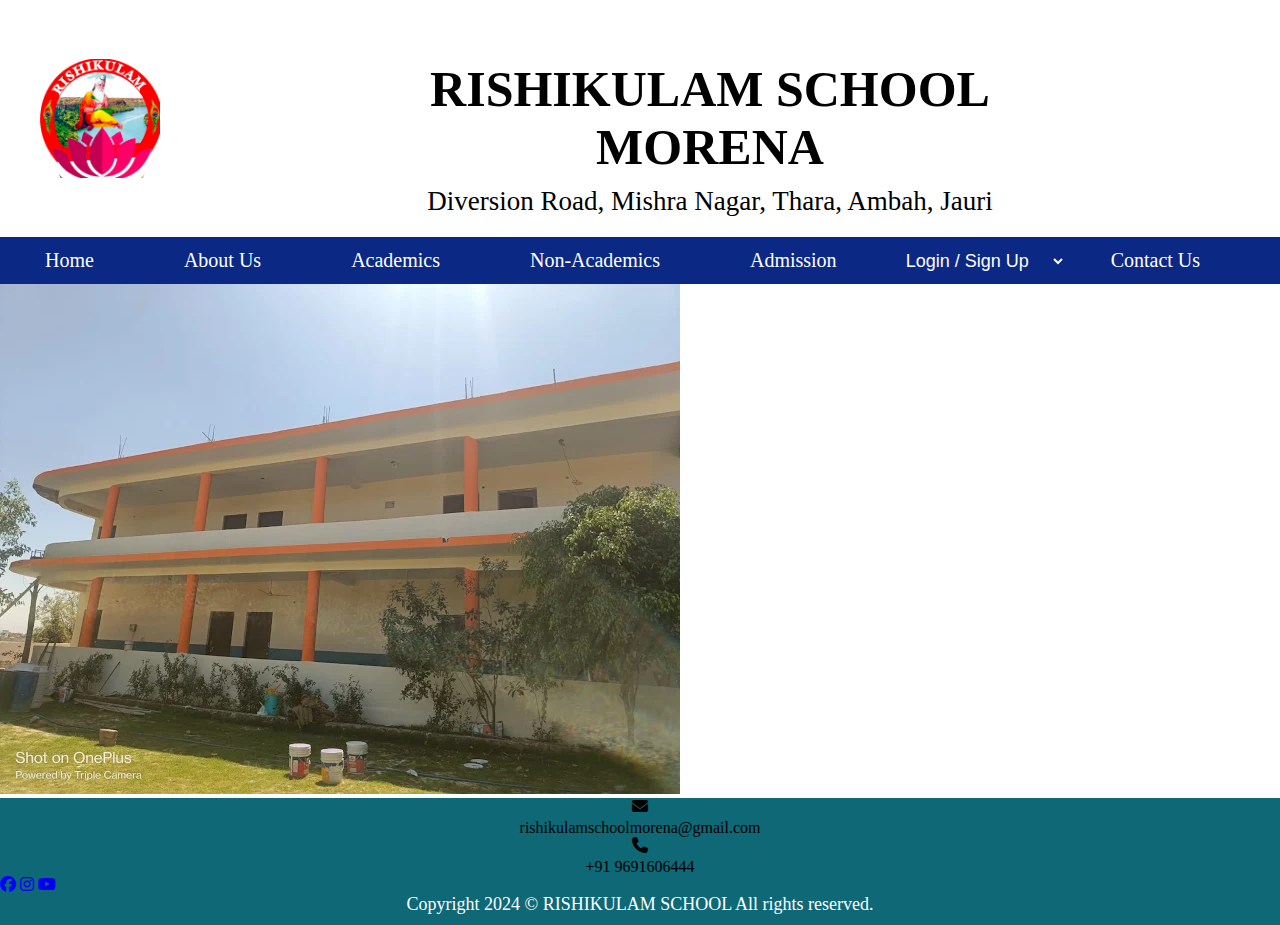
<file: index.html>
<!DOCTYPE html>
<html lang="en">

<head>
    <meta charset="UTF-8">
    <meta http-equiv="X-UA-Compatible" content="IE=edge">
    <meta name="viewport" content="width=device-width, initial-scale=1.0">
    <title>School Management</title>
    <link rel="stylesheet" href="style.css">
    <link rel="stylesheet" href="https://cdnjs.cloudflare.com/ajax/libs/font-awesome/6.7.2/css/all.min.css">
</head>

<body>

    <div class="logo_name">
        <img class="logo_img" src="images/logo-removebg-preview.png" alt="">
        <div class="school_name">
            <h1 class="name">RISHIKULAM SCHOOL MORENA</h1>
            <p>Diversion Road, Mishra Nagar, Thara, Ambah, Jauri</p>
        </div>
    </div>

    <nav class="navbar">
        <ul class="nav">
            <li><a href="/">Home</a></li>
            <li><a href="/about">About Us</a></li>
            <li><a href="/academics">
                    Academics</a>
            </li>
            <li><a href="/non-academics">
                    Non-Academics</a>
            </li>
            <li><a href="/admission">Admission</a></li>
            <!-- <li><a href="/login">Login</a> -->
            <select name="Login" id="login">
                <option value="Login" selected>Login / Sign Up</option>
                <option value="admin">Admin Login</option>
                <option value="teacher">Teacher Login</option>
                <option value="student">Student Login</option>
            </select>
            </li>
            <li><a href="/contact.html">
                    Contact Us</a>
            </li>
        </ul>
    </nav>

    <section class="hero">
        <img src="images/img1.webp" alt="">
    </section>

    <footer class="footer">
        <div class="end">

            <div class="mail call">
                <i class="fa-solid fa-envelope"></i>
                <p>rishikulamschoolmorena@gmail.com</p>
            </div>

            <div class="phone call">
                <i class="fa-solid fa-phone"></i>
                <p>+91 9691606444</p>
            </div>

            <a href="https://www.facebook.com/rishi.kulam.3"><i class="fa-brands fa-facebook"
                    style="color:blue ;"></i></a>

            <a href="https://www.instagram.com/rishikulam?igsh=cWp4ZDZ0YjBkbmd6"><i
                    class="fa-brands fa-instagram"></i></a>

            <a href="https://www.youtube.com/@rishikulamschool5539"><i class="fa-brands fa-youtube"></i></a>

        </div>

        <p class="copyright">Copyright 2024 © RISHIKULAM SCHOOL All rights reserved. </p>
    </footer>
</body>

</html>
</file>
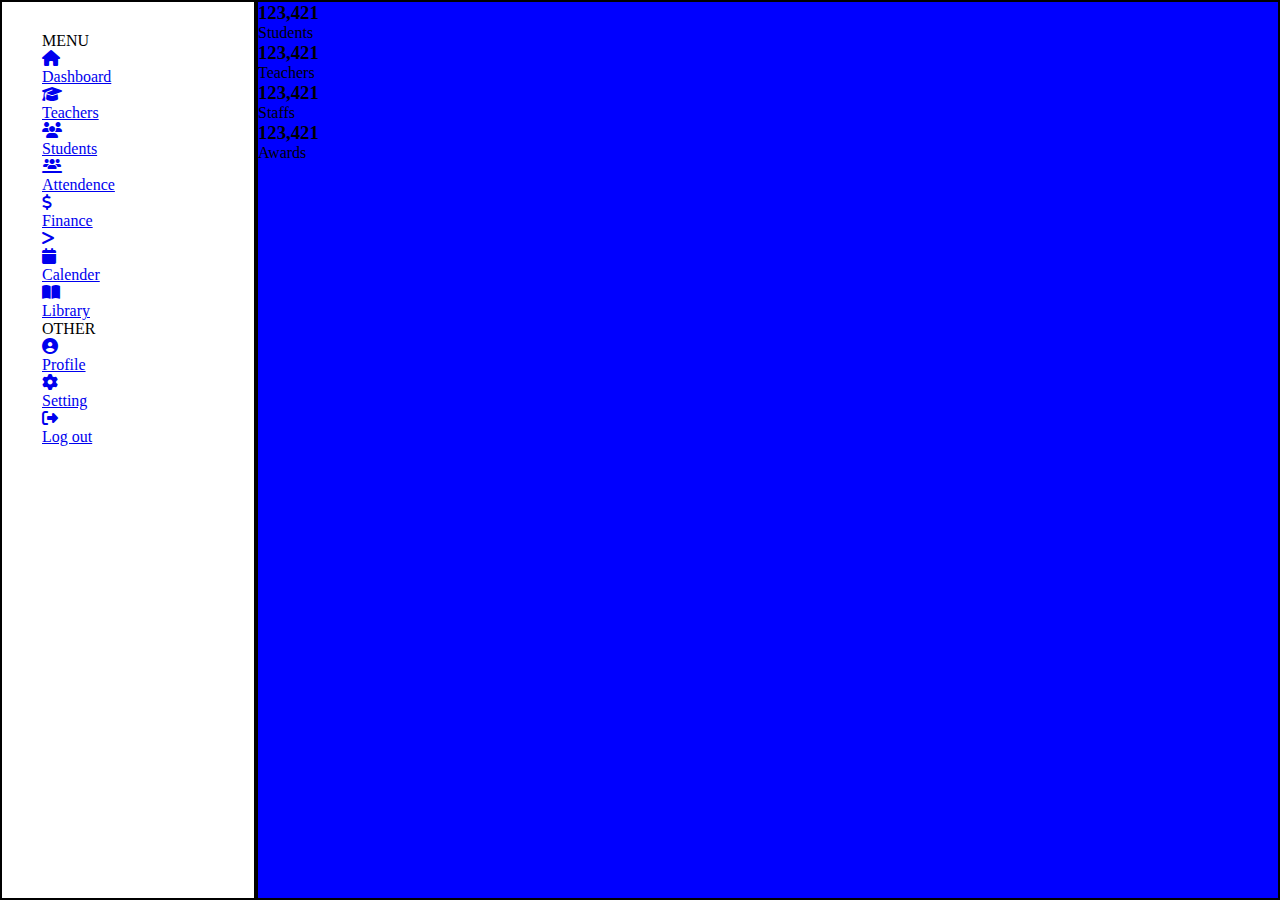
<file: admin Dashboard.html>
<!-- https://themeforest.net/item/schoolhub-school-management-dashboard-figma-template/52706786 -->

<!DOCTYPE html>
<html lang="en">

<head>
    <meta charset="UTF-8">
    <meta http-equiv="X-UA-Compatible" content="IE=edge">
    <meta name="viewport" content="width=device-width, initial-scale=1.0">
    <title>Admin DashBoard</title>
    <link rel="stylesheet" href="admin Dashboard.css">
    <link rel="stylesheet" href="https://cdnjs.cloudflare.com/ajax/libs/font-awesome/6.7.2/css/all.min.css">

</head>

<body>
    <div class="admin_dash">
        <section class="menu-section">

            <div class="menu-bar">

                <p class="MENU">MENU</p>
                <!-- <i class="fa-solid fa-bars"></i> -->

                <div class="dashboard menu active">
                    <a href="/dash-menu">
                        <i class="fa-solid fa-house"></i>
                        <p>Dashboard</p>
                    </a>
                </div>

                <div class="teachers menu">
                    <a href="/teach-menu"> <i class="fa-solid fa-graduation-cap"></i>
                        <p>Teachers</p>
                    </a>
                </div>

                <div class="students menu">
                    <a href="/stud-menu">
                        <i class="fa-solid fa-users"></i>
                        <p>Students</p>
                    </a>
                </div>


                <div class="attendence menu">
                    <a href="/atend-menu">
                        <i class="fa-solid fa-users-line"></i>
                        <p>Attendence</p>
                    </a>
                </div>

                <div class="finance menu">
                    <a href="/fina-menu">
                        <i class="fa-solid fa-dollar-sign"></i>
                        <p>Finance</p>
                        <i class="fa-solid fa-greater-than greater"></i>
                    </a>
                </div>

                <div class="calender menu">
                    <a href="/calen-menu">
                        <i class="fa-solid fa-calendar"></i>
                        <p>Calender</p>
                    </a>
                </div>

                <div class="library menu">
                    <a href="/lib-menu"><i class="fa-solid fa-book-open"></i>
                        <p>Library</p>
                    </a>
                </div>


                <p class="MENU other">OTHER</p>

                <div class="profile menu">
                    <a href="/profile-menu"> <i class="fa fa-circle-user"></i>
                        <p>Profile</p>
                    </a>
                </div>

                <div class="setting menu">
                    <a href="/set-menu"><i class="fa-solid fa-gear"></i>
                        <p>Setting</p>
                    </a>
                </div>

                <div class="log-out menu">
                    <a href="/log-menu">
                        <i class="fa-solid fa-right-from-bracket"></i>
                        <p>Log out</p>
                    </a>
                </div>

            </div>
        </section>
        <section class="main-section">
           
            <div class="cards">

                <div class="stud-card card purple">
                    <h3>123,421</h3>
                    <p>Students</p>
                </div>

                <div class="teach-card card">
                    <h3>123,421</h3>
                    <p>Teachers</p>
                </div>

                <div class="staff-card card purple">
                    <h3>123,421</h3>
                    <p>Staffs</p>
                </div>

                <div class="award-card card">
                    <h3>123,421</h3>
                    <p>Awards</p>
                </div>
            </div>
        </section>
    </div>

</body>

</html>
</file>
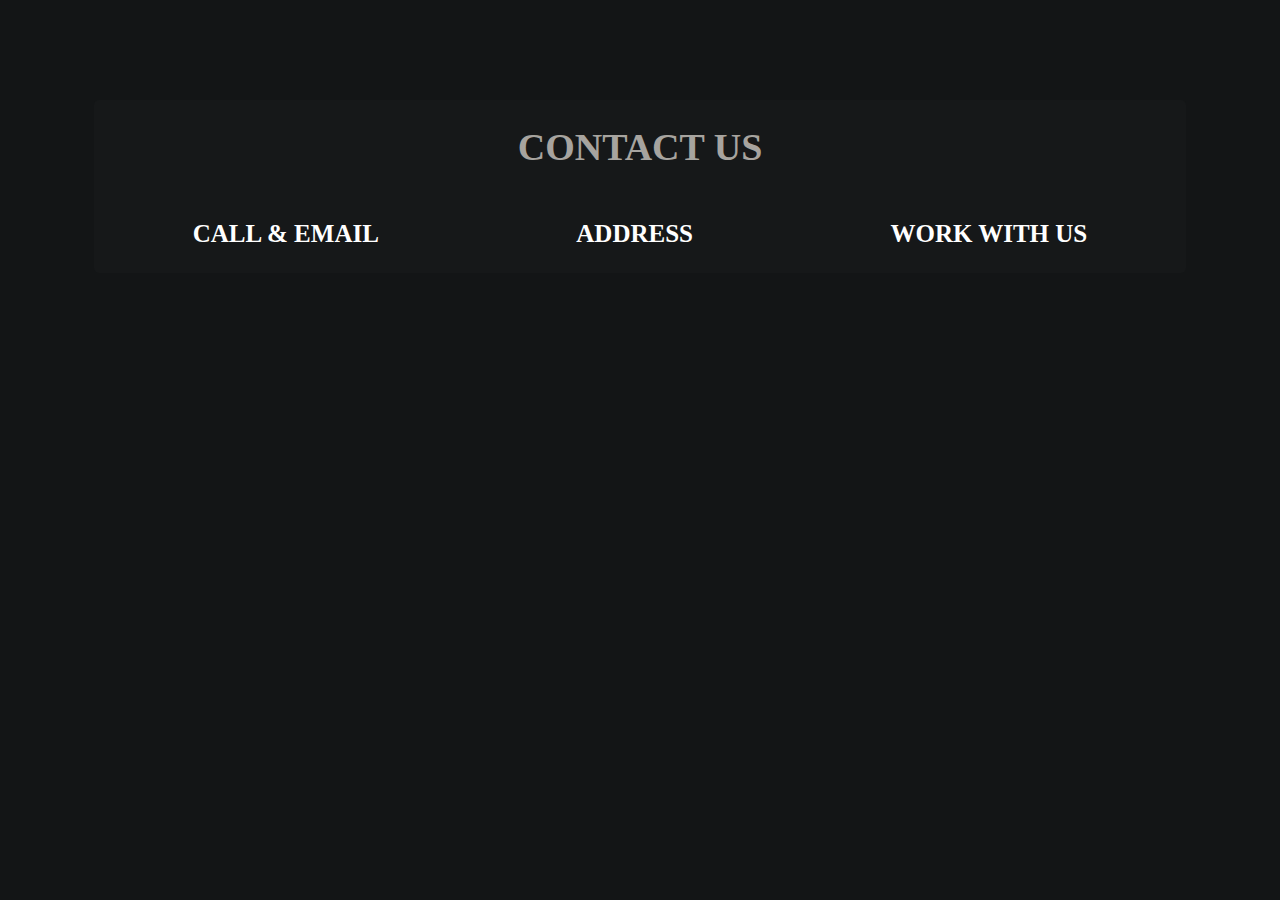
<file: contact.html>
<!DOCTYPE html>
<html lang="en">

<head>
    <meta charset="UTF-8">
    <meta http-equiv="X-UA-Compatible" content="IE=edge">
    <meta name="viewport" content="width=device-width, initial-scale=1.0">
    <title>Contact</title>
    <style>
        body {
            background-color: rgb(26, 25, 25);
            background-color: #131516;
        }

        .container {
            display: flex;
            justify-content: center;
            align-items: center;
            margin-top: 100px;
        }

        .card {
            background-color: #161819;
            color: white;
            width: 1092px;
            text-align: center;
            border-radius: 5px;
        }

        .card h1 {
            color: #A7A49F;
            font-size: 38px;
        }
        .contact{
            display: flex;
            justify-content: space-around;
        }
        .contact h3{
            font-size: 25px;
        }
    </style>
</head>

<body>
    <div class="container">
        <div class="card">
            <h1>CONTACT US</h1>
            <span class="contact">
            <h3>CALL & EMAIL</h3>
            <h3>ADDRESS</h3>
            <h3>WORK WITH US</h3>
            </span>
        </div>

    </div>
</body>

</html>
</file>
<file: style.css>
* {
    margin: 0;
    padding: 0;
    box-sizing: border-box;
}

.logo_name{
    margin: 20px 40px ;
    display: flex;
    align-items: center;
}

.logo_img{
    width: 120px;
}
.school_name{
    margin: 40px 200px 0px;
   text-align: center;
}
.school_name h1{
    width: 700px;
    font-size: 50px;
    font-weight: 800;
}
.school_name p{
    margin-top: 10px;
    font-size: 27px;
}
.navbar{
    margin-top: 15px;
    background-color:rgb(12, 40, 133);
}

.navbar .nav{
    display: flex;
    align-items: center;
}

.nav li {
    padding: 12px 45px;
    list-style: none;
    font-size: 20px;
    font-weight: 500;
}

.nav a {
    text-decoration: none;
    color: white;

}
#login{
    padding:0px 20px;
    background:none;
    border: none;
    outline: none;
    color: white;
    font-size: 18px;
    font-weight: 500;
}
#login option{
    color: black;
}

/* Contact Section */
/* 
.contact {
    display: flex;
    justify-content: center;
    align-items: center;
    margin-top: 100px;
}

.contact_card {
    background-color: #161819;
    color: white;
    width: 1092px;
    text-align: center;
    border-radius: 5px;
}

.contact_card h1 {
    color: #A7A49F;
    font-size: 38px;
}
.contact_card span{
    display: flex;
    justify-content: space-around;
}
.contact_card h3{
    font-size: 25px;
} */

/* Footer Section */

.footer{
    background-color: #0E6876;
}
.footer .links{
    display: flex;
    justify-content:space-between;
    padding: 50px 80px;
}
.links i{
    font-size: 28px;
}
.call{
    text-align: center;
}
.call i{
    margin-bottom: 5px;
    
}

.footer .copyright{
  text-align: center;
  padding-bottom: 10px;
  color: white;
  font-size: 18px;
}
.links a{
    text-decoration: none;  
}
</file>
<file: admin Dashboard.css>
*{
    margin: 0px;
    padding: 0px;
    box-sizing: border-box;
}

.admin_dash{
    display: flex;
}
.menu-section{
    width: 20%;
    height: 100vh;
    /* background-color: red; */
    border: 2px solid;
}
.main-section{
    width: 80%;
    height: 100vh;
    background-color: blue;
    border: 2px solid;
}
.menu-bar{
    padding: 30px 40px;

}
.menu{
    display: flex;
}
</file>
